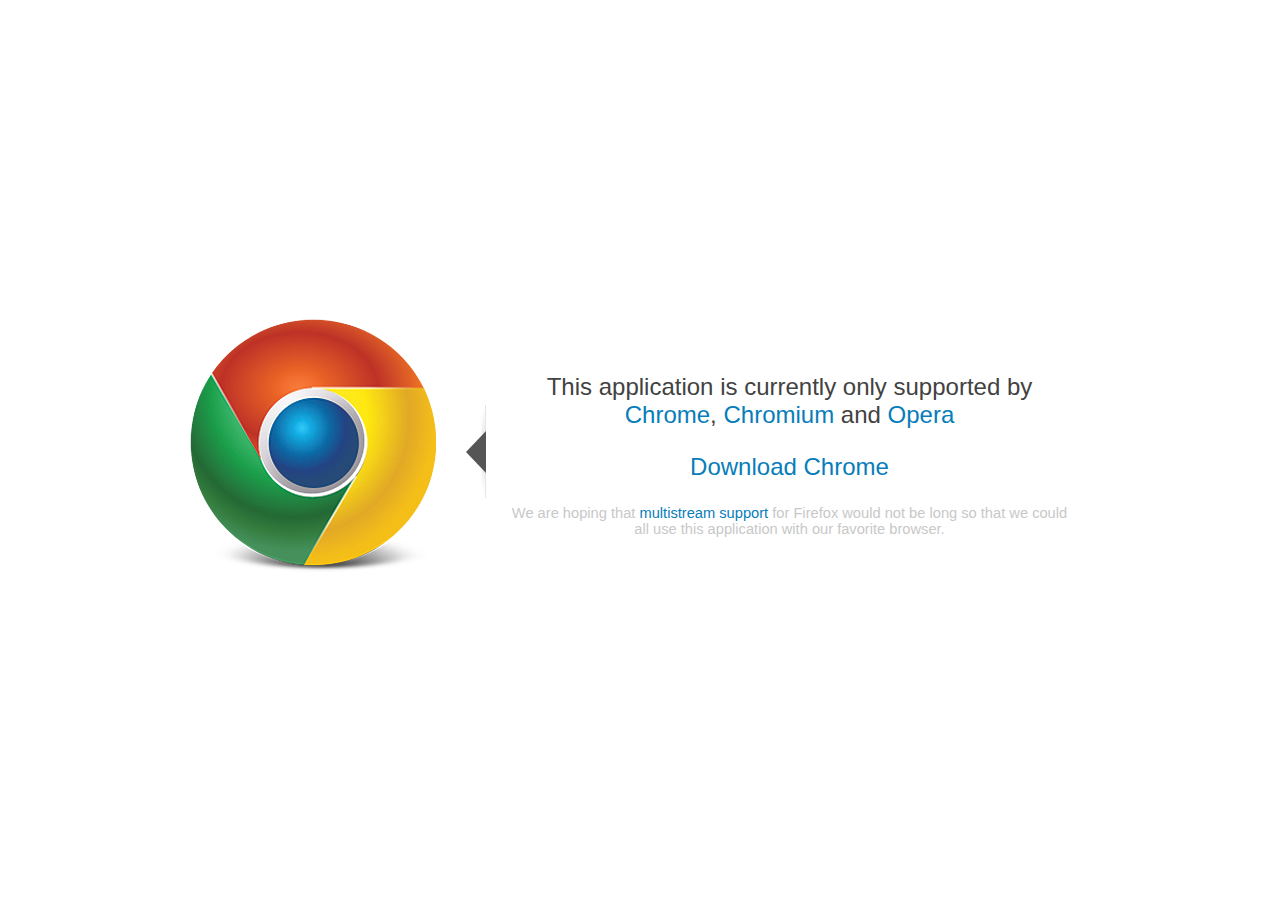
<file: chromeonly.html>
<html>
<head>

<title>Jitsi Meet: Unsupported Browser</title>
<link rel="stylesheet" type="text/css" media="screen" href="css/chromeonly.css" />
</head>

<body>
<!-- wrap starts here -->
<div id="wrap">
<a href="http://google.com/chrome"><div id="left"></div></a>
<div id="middle"></div>
<div id="text">
    <p>This application is currently only supported by <a href="http://google.com/chrome">Chrome</a>, <a href="http://www.chromium.org/">Chromium</a> and <a href="http://www.opera.com">Opera</a></p>
    <p><a href="http://google.com/chrome">Download Chrome</a></p>
    <p class="firefox">We are hoping that <a href="https://bugzilla.mozilla.org/show_bug.cgi?id=977864">multistream support</a> for Firefox would not be long so that we could all use this application with our favorite browser.</p>
</div>
<!-- wrap ends here -->
</div>


</body>
</html>
</file>
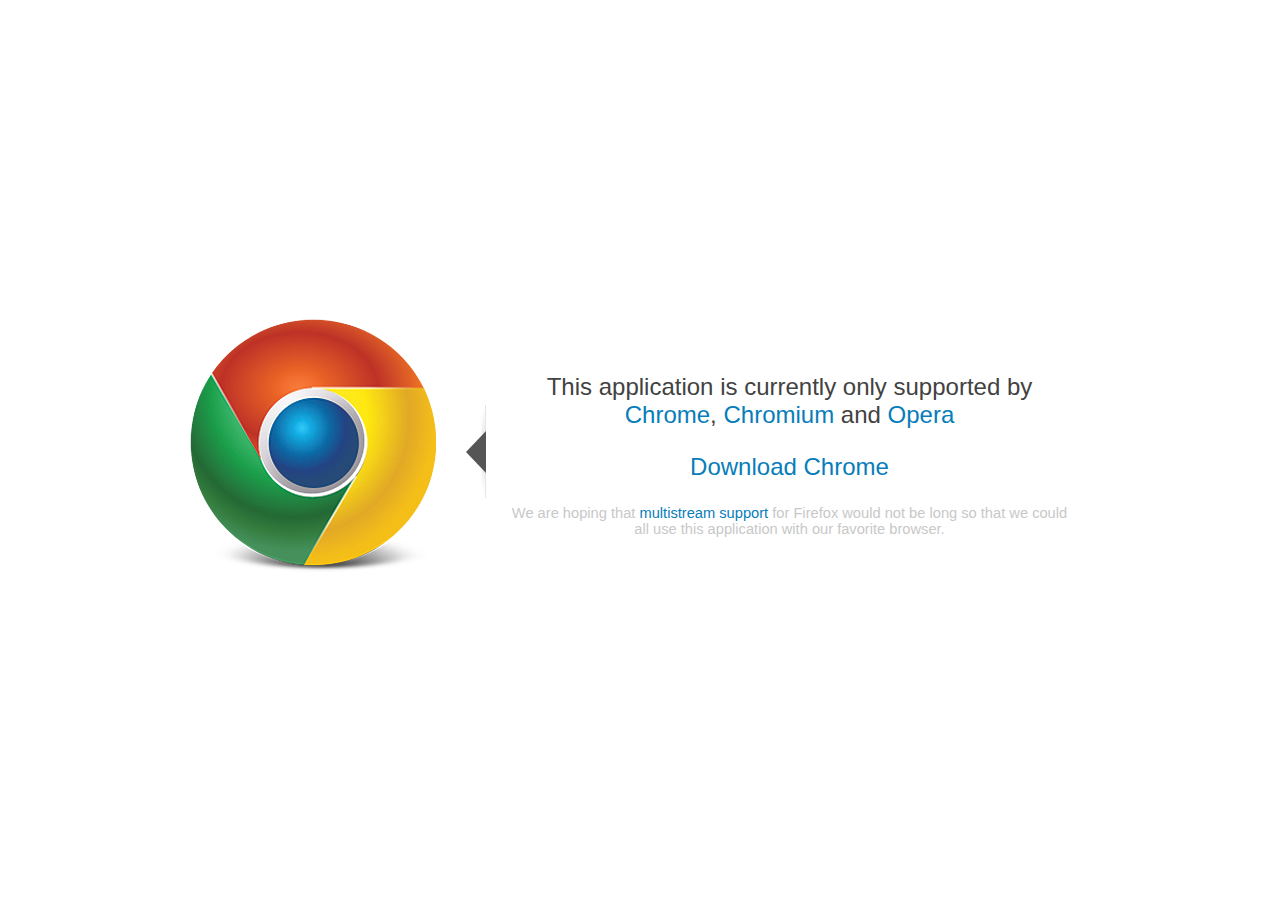
<file: webrtcrequired.html>
<html>
<head>
<title>Jitsi Meet: Unsupported Browser</title>
<link rel="stylesheet" type="text/css" media="screen" href="css/chromeonly.css" />
</head>

<body>
<!-- wrap starts here -->
<div id="wrap"> 
<a href="http://google.com/chrome"><div id="left"></div></a>
<div id="middle"></div>
<div id="text">
    <p>This application is currently only supported by <a href="http://google.com/chrome">Chrome</a>, <a href="http://www.chromium.org/">Chromium</a> and <a href="http://www.opera.com">Opera</a></p>
    <p><a href="http://google.com/chrome">Download Chrome</a></p>
    <p class="firefox">We are hoping that <a href="https://bugzilla.mozilla.org/show_bug.cgi?id=977864">multistream support</a> for Firefox would not be long so that we could all use this application with our favorite browser.</p>
</div>
<!-- wrap ends here -->
</div>		
</body>
</html>
</file>
<file: css/chromeonly.css>
body {
    width:100%;
    height:100%;
    background-color: white;
    color: #424242;
    font-family:'YanoneKaffeesatzLight',Verdana,Tahoma,Arial;
    margin:0;
    padding:0;
}
#wrap{
    display: block;
    position: absolute;
    width:900px;
    height: 262px;
    overflow:hidden;
    text-align: center;
    margin: auto;
    top: 0; left: 0; bottom: 0; right: 0;
}
#left{
    display:inline-block;
    background-image:url(../images/chromelogo.png);
    background-repeat:no-repeat;
    width:246px;
    height:262px;
    float: left;
}
.firefox{
    font-size: 11pt;
    color: #c8c8c8;
}
#middle{
    display:inline-block;
    background-image:url(../images/chromepointer.png);
    background-repeat:no-repeat;
    width:53px;
    height:262px;
    float: left;
}
#text{
    display:inline-block;
    font-size: 18pt;
    width: 560px;
    vertical-align:middle;
    padding-top: 30px;
}

a {
    color: #087dba;
    text-decoration:none;
}
</file>
